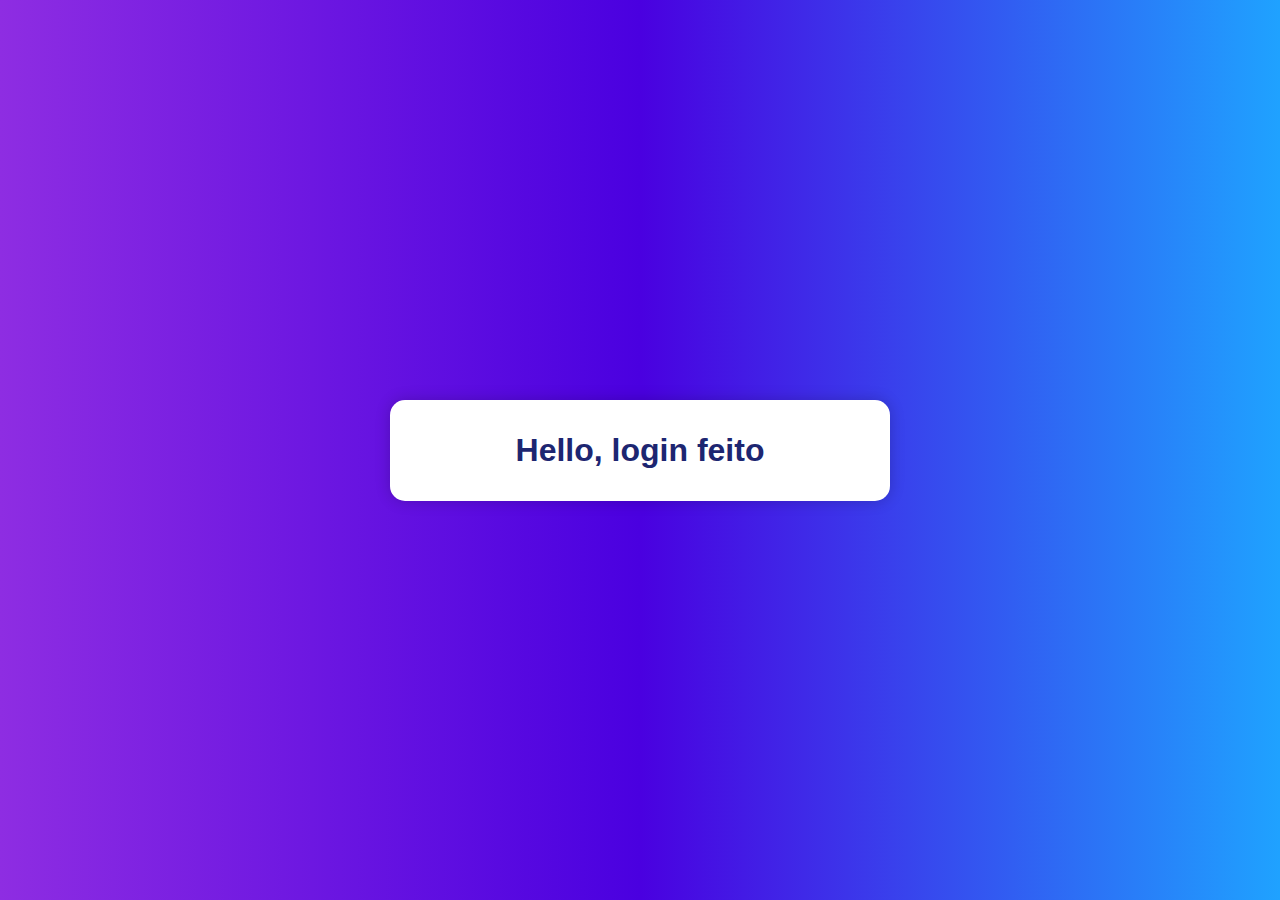
<file: login.html>
<!DOCTYPE html>
<html lang="pt-BR">
<head>
  <meta charset="UTF-8" />
  <meta name="viewport" content="width=device-width, initial-scale=1.0" />
  <title>Login Feito</title>
  <link rel="stylesheet" href="style.css" />
  <style>
    /* Estilo adicional para o texto centralizado */
    .dashboard-message {
      background-color: white;
      padding: 2rem;
      border-radius: 15px;
      box-shadow: 0 0 15px rgba(0, 0, 0, 0.2);
      text-align: center;
      color: #1d2671;
      font-size: 2rem;
      font-weight: bold;
      max-width: 500px;
      width: 100%;
      box-sizing: border-box;
    }
  </style>
</head>
<body>
  <div class="dashboard-message">
    Hello, login feito
  </div>
</body>
</html>
</file>
<file: style.css>
/* Plano de fundo com gradiente */
body {
  margin: 0;
  height: 100vh;
  background: linear-gradient(to right, #8e2de2, #4a00e0, #1fa2ff);
  display: flex;
  align-items: center;
  justify-content: center;
  font-family: 'Segoe UI', Tahoma, Geneva, Verdana, sans-serif;
}

/* Card central */
.container {
  background-color: white;
  padding: 2rem;
  border-radius: 15px;
  box-shadow: 0 0 15px rgba(0,0,0,0.2);
  width: 100%;
  max-width: 350px;
  box-sizing: border-box;
}

/* Título */
.container h2 {
  text-align: center;
  margin-bottom: 1.5rem;
  color: #1d2671;
  font-weight: 600;
}

/* Campos */
.input-group {
  margin-bottom: 1rem;
  position: relative;
  width: 100%;
}

.input-group input {
  width: 100%;
  padding: 0.8rem 1.5rem;
  border: 1.8px solid #ccc;
  border-radius: 30px;
  outline: none;
  box-sizing: border-box;
  transition: border 0.3s ease;
  font-size: 0.95rem;
}

.input-group input:focus {
  border-color: #1fa2ff;
}

/* Botão */
button {
  width: 100%;
  padding: 0.9rem;
  border: none;
  border-radius: 30px;
  background: linear-gradient(to right, #1d2671, #1fa2ff);
  color: white;
  font-size: 1rem;
  font-weight: bold;
  cursor: pointer;
  transition: background 0.3s ease;
}

button:hover {
  background: linear-gradient(to right, #1fa2ff, #1d2671);
}
</file>
